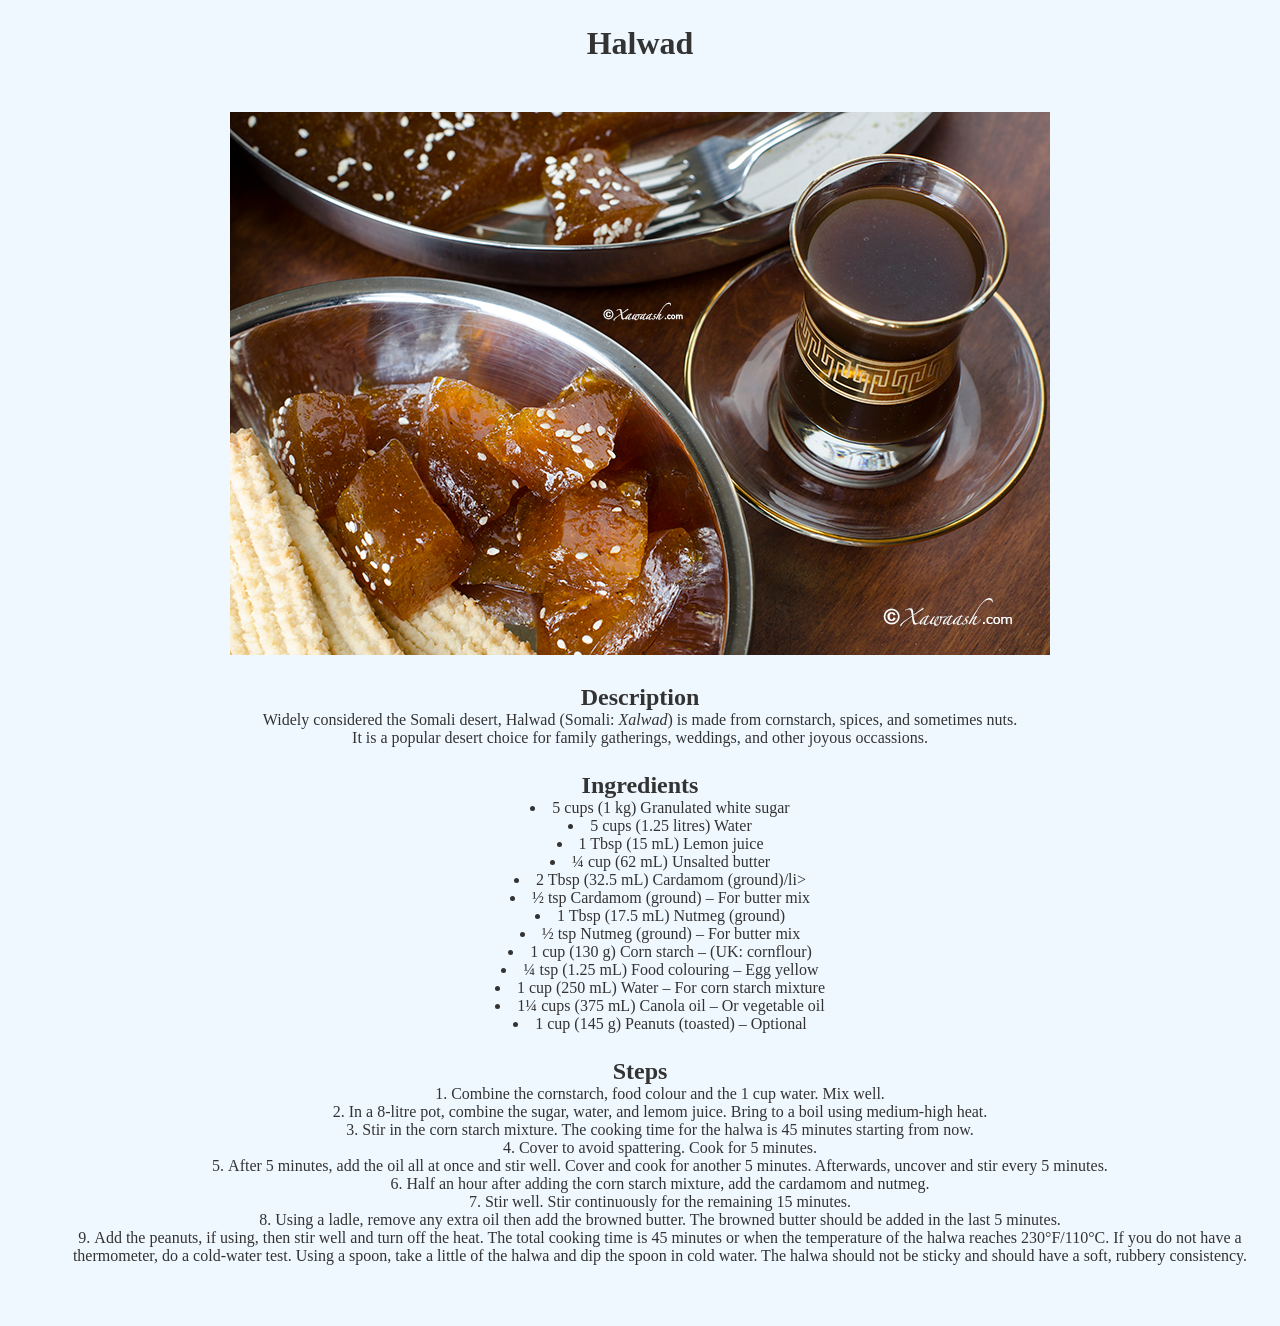
<file: recipes/halwad.html>
<!DOCTYPE html>

<html lang='en'>
    <head>
        <meta charset="utf-8">
        <link rel="stylesheet" href="../styles.css" />
        <title>Halwad Recipe</title>
    </head>

    <body>
        <h1>Halwad</h1>
        <img src="../images/halwad.jpg" alt="Halwad"/>
        <h2>Description</h2>
        <p>Widely considered the Somali desert, Halwad (Somali: <em>Xalwad</em>) is made from cornstarch, spices, and sometimes nuts.</p>
        <p id="last-p">It is a popular desert choice for family gatherings, weddings, and other joyous occassions.</p>
        <h2>Ingredients</h2>
        <ul>
            <li>5 cups (1 kg) Granulated white sugar</li>
            <li>5 cups (1.25 litres) Water</li>
            <li>1 Tbsp (15 mL) Lemon juice</li>
            <li>¼ cup (62 mL) Unsalted butter</li>
            <li>2 Tbsp (32.5 mL) Cardamom (ground)/li>
            <li>½ tsp Cardamom (ground) – For butter mix</li>
            <li>1 Tbsp (17.5 mL) Nutmeg (ground)</li>
            <li>½ tsp Nutmeg (ground) – For butter mix</li>
            <li>1 cup (130 g) Corn starch – (UK: cornflour)</li>
            <li>¼ tsp (1.25 mL) Food colouring – Egg yellow</li>
            <li>1 cup (250 mL) Water – For corn starch mixture</li>
            <li>1¼ cups (375 mL) Canola oil – Or vegetable oil</li>
            <li id="last-p">1 cup (145 g) Peanuts (toasted) – Optional</li>
        </ul>
        <h2>Steps</h2>
        <ol>
            <li>Combine the cornstarch, food colour and the 1 cup water. Mix well.</li>
            <li>In a 8-litre pot, combine the sugar, water, and lemom juice. Bring to a boil using medium-high heat.</li>
            <li>Stir in the corn starch mixture. The cooking time for the halwa is 45 minutes starting from now.</li>
            <li>Cover to avoid spattering. Cook for 5 minutes.</li>
            <li>After 5 minutes, add the oil all at once and stir well. Cover and cook for another 5 minutes. Afterwards, uncover and stir every 5 minutes.</li>
            <li>Half an hour after adding the corn starch mixture, add the cardamom and nutmeg.</li>
            <li>Stir well. Stir continuously for the remaining 15 minutes.</li>
            <li>Using a ladle, remove any extra oil then add the browned butter. The browned butter should be added in the last 5 minutes.</li>
            <li id="last-p">Add the peanuts, if using, then stir well and turn off the heat. The total cooking time is 45 minutes or when the temperature of the halwa reaches 230°F/110°C. If you do not have a thermometer, do a cold-water test. Using a spoon, take a little of the halwa and dip the spoon in cold water. The halwa should not be sticky and should have a soft, rubbery consistency.</li>
        </ol>
        <br>
        <br>
    </body>
</html>
</file>
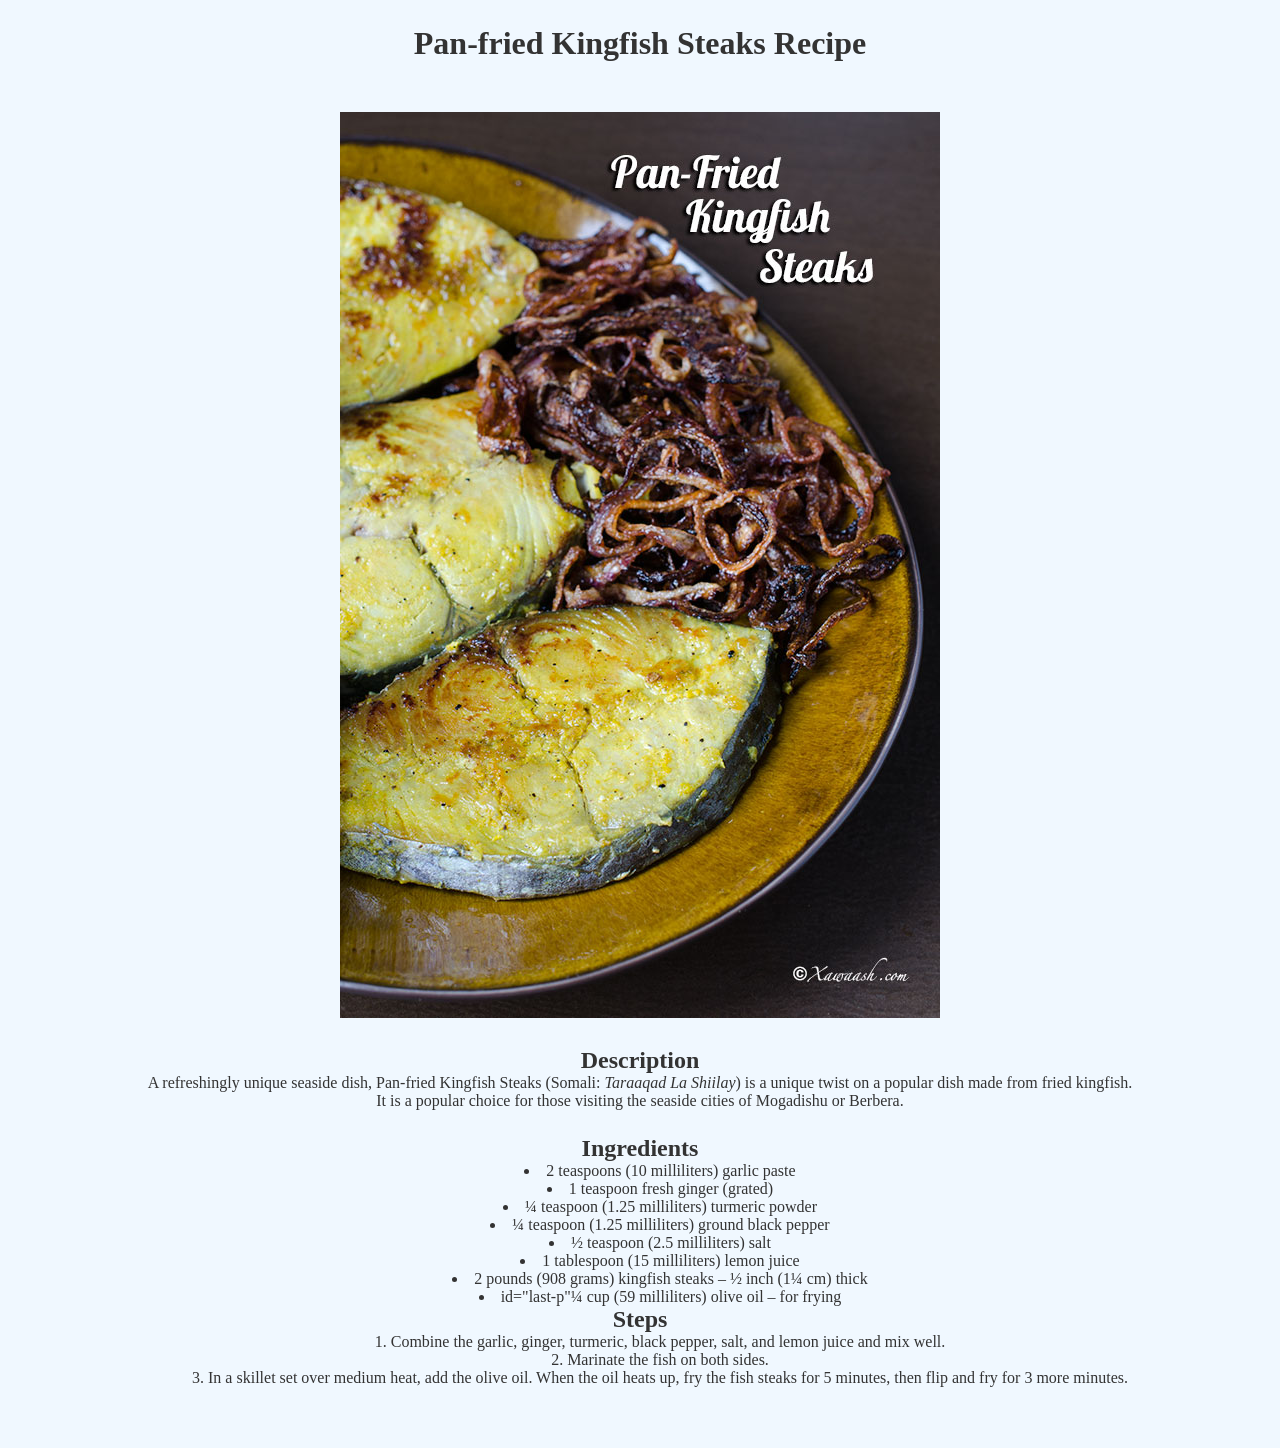
<file: recipes/kingfish.html>
<!DOCTYPE html>

<html lang='en'>
    <head>
        <meta charset="utf-8">
        <link rel="stylesheet" href="../styles.css" />
        <title>Pan-fried Kingfish Steaks Recipe</title>
    </head>

    <body>
        <h1>Pan-fried Kingfish Steaks Recipe</h1>
        <img src="../images/kingfish.jpg" alt="Pan-fried Kingfish Steaks"/>
        <h2>Description</h2>
        <p>A refreshingly unique seaside dish, Pan-fried Kingfish Steaks (Somali: <em>Taraaqad La Shiilay</em>) is a unique twist on a popular dish made from fried kingfish.</p>
        <p id="last-p">It is a popular choice for those visiting the seaside cities of Mogadishu or Berbera.</p>
        <h2>Ingredients</h2>
        <ul>
            <li>2 teaspoons (10 milliliters) garlic paste</li>
            <li>1 teaspoon fresh ginger (grated)</li>
            <li>¼ teaspoon (1.25 milliliters) turmeric powder</li>
            <li>¼ teaspoon (1.25 milliliters) ground black pepper</li>
            <li>½ teaspoon (2.5 milliliters) salt</li>
            <li>1 tablespoon (15 milliliters) lemon juice</li>
            <li>2 pounds (908 grams) kingfish steaks – ½ inch (1¼ cm) thick</li>
            <li> id="last-p"¼ cup (59 milliliters) olive oil – for frying</li>
        </ul>
        <h2>Steps</h2>
        <ol>
            <li>Combine the garlic, ginger, turmeric, black pepper, salt, and lemon juice and mix well.</li>
            <li>Marinate the fish on both sides.</li>
            <li id="last-p">In a skillet set over medium heat, add the olive oil. When the oil heats up, fry the fish steaks for 5 minutes, then flip and fry for 3 more minutes.</li>
        </ol>
        <br>
        <br>
    </body>
</html>
</file>
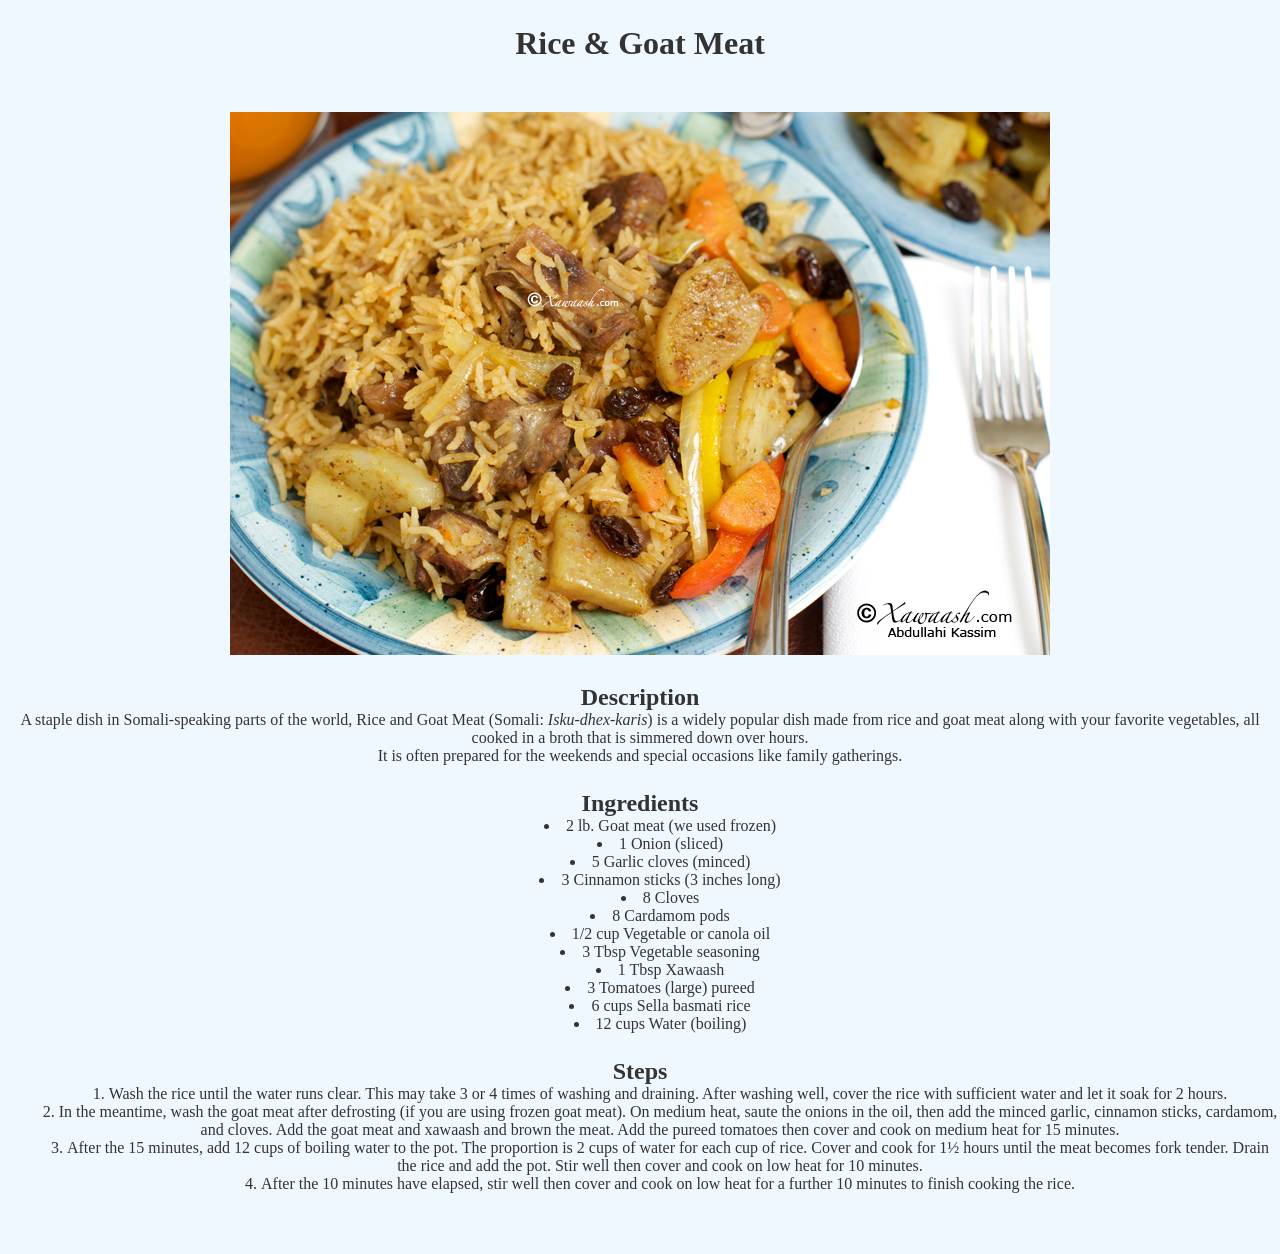
<file: recipes/rice.html>
<!DOCTYPE html>

<html lang='en'>
    <head>
        <meta charset="utf-8">
        <link rel="stylesheet" href="../styles.css" />
        <title>Rice & Goat Meat Recipe</title>
    </head>

    <body>
        <h1>Rice & Goat Meat</h1>
        <img src="../images/rice&goat.jpg" alt="Rice and Goat Meal dish"/>
        <h2>Description</h2>
        <p>A staple dish in Somali-speaking parts of the world, Rice and Goat Meat (Somali: <em>Isku-dhex-karis</em>) is a widely popular dish made from rice and goat meat along with your favorite vegetables, all cooked in a broth that is simmered down over hours.</p>
        <p id="last-p">It is often prepared for the weekends and special occasions like family gatherings.</p>
        <h2>Ingredients</h2>
        <ul>
            <li>2 lb. Goat meat (we used frozen)</li>
            <li>1 Onion (sliced)</li>
            <li>5 Garlic cloves (minced)</li>
            <li>3 Cinnamon sticks (3 inches long)</li>
            <li>8 Cloves</li>
            <li>8 Cardamom pods</li>
            <li>1/2 cup Vegetable or canola oil</li>
            <li>3 Tbsp Vegetable seasoning</li>
            <li>1 Tbsp Xawaash</li>
            <li>3 Tomatoes (large) pureed</li>
            <li>6 cups Sella basmati rice</li>
            <li id="last-p">12 cups Water (boiling)</li>
        </ul>
        <h2>Steps</h2>
        <ol>
            <li>Wash the rice until the water runs clear. This may take 3 or 4 times of washing and draining. After washing well, cover the rice with sufficient water and let it soak for 2 hours.</li>
            <li>In the meantime, wash the goat meat after defrosting (if you are using frozen goat meat). On medium heat, saute the onions in the oil, then add the minced garlic, cinnamon sticks, cardamom, and cloves. Add the goat meat and xawaash and brown the meat. Add the pureed tomatoes then cover and cook on medium heat for 15 minutes. </li>
            <li>After the 15 minutes, add 12 cups of boiling water to the pot. The proportion is 2 cups of water for each cup of rice. Cover and cook for 1½ hours until the meat becomes fork tender. Drain the rice and add the pot. Stir well then cover and cook on low heat for 10 minutes.</li>
            <li id="last-p">After the 10 minutes have elapsed, stir well then cover and cook on low heat for a further 10 minutes to finish cooking the rice.</li>
        </ol>
        <br>
        <br>
    </body>
</html>
</file>
<file: styles.css>
* {
    text-align: center;
    margin: 0 auto;
}

body {
    background-color: aliceblue;
    color: #333;
}

h1 {
    margin: 25px 0;
}

img {
    margin: 25px 0;
}

ul, ol {
    list-style-position: inside;
}

#last-p {
    margin-bottom: 25px;
}
</file>
